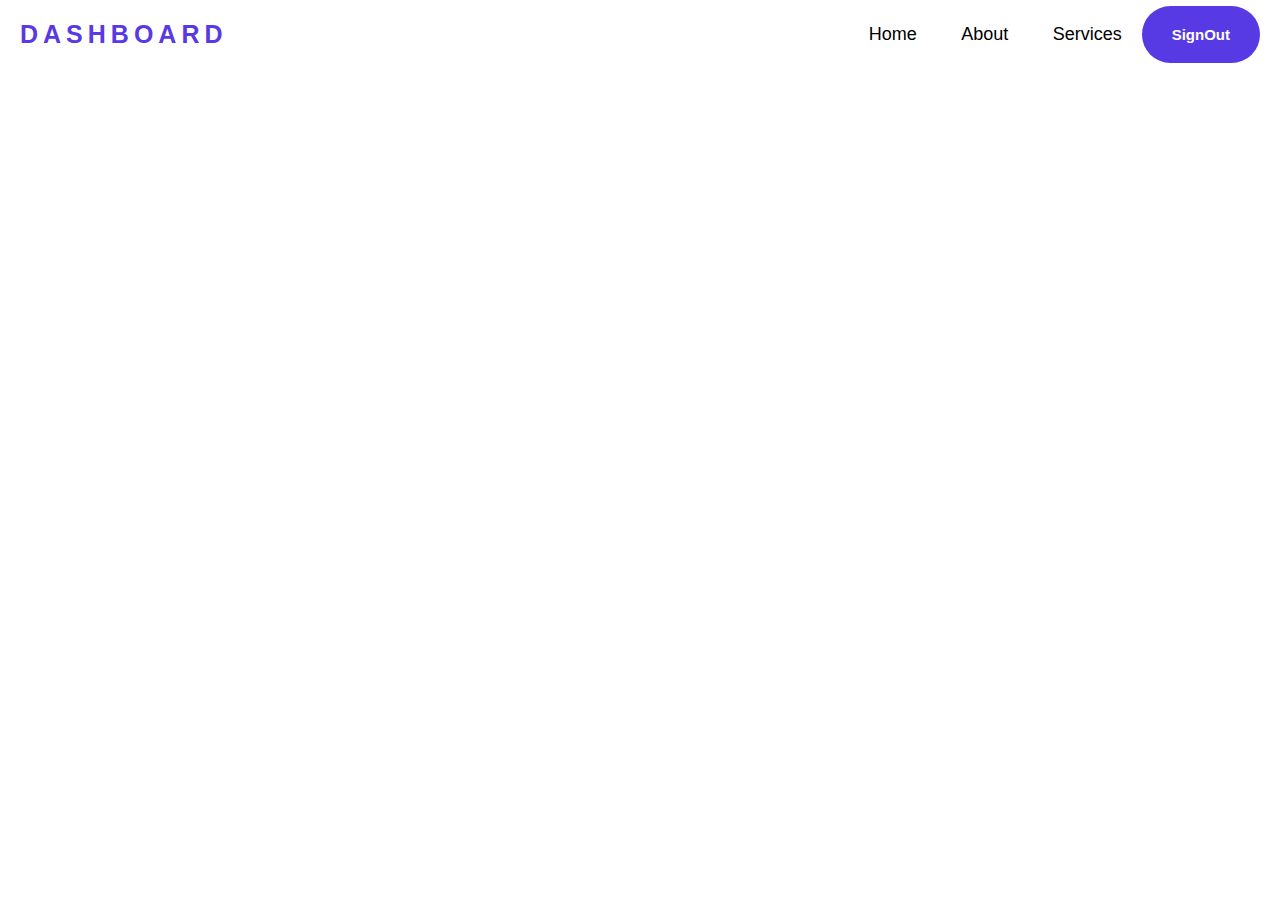
<file: dashboard.htm>
<!DOCTYPE html>
<html lang="en">
<head>
    <meta charset="UTF-8">
    <meta name="viewport" content="width=device-width, initial-scale=1.0">
    <title>Dashboard</title>
    <link rel="stylesheet" href="dashboard.css">
</head>
<body>

    <header>
        <p class="logo">DASHBOARD</p>

        <ul class="nav-links">
            <li><a href="">Home</a></li>
            <li><a href="">About</a></li>
            <li><a href="">Services</a></li>
        </ul>

        <form action="index.html">
            <button type="submit" id="signout">SignOut</button>
        </form>

       
    </header>

    <script src="dashboard.js"></script>

    
</body>
</html>
</file>
<file: dashboard.css>
*{
    margin: 0;
    padding: 0;
    font-family: sans-serif;
    background-color: rgb(255, 255, 255);
}

a, p, li, button{
    text-decoration: none;
    color: black;
}

header{
    display: flex;
    justify-content: flex-end;
    align-items: center;
}

.logo{
    margin-right: auto;
    padding: 20px;
    font-size: 25px;
    font-weight: 600;
    color: rgb(87, 58, 227);
    cursor: pointer;
    letter-spacing: 0.2em;
}

.nav-links li{
    list-style: none;
    display: inline-block;
}

.nav-links li a{
    margin: 0px 20px;
    font-size: 18px;
}

.nav-links li a:hover{

    color: rgb(87, 58, 227);
    transition: all .3s ease 0s;

}


button{
    background-color: rgb(87, 58, 227);
    color: white;
    border: none;
    padding: 20px 30px;
    margin-right: 20px;
    border-radius: 30px;
    font-size: 15px;
    font-weight: bold;
}

button:hover{
    background: rgb(47, 62, 147);
}

button:active{
    background: rgb(39, 66, 221);
}
</file>
